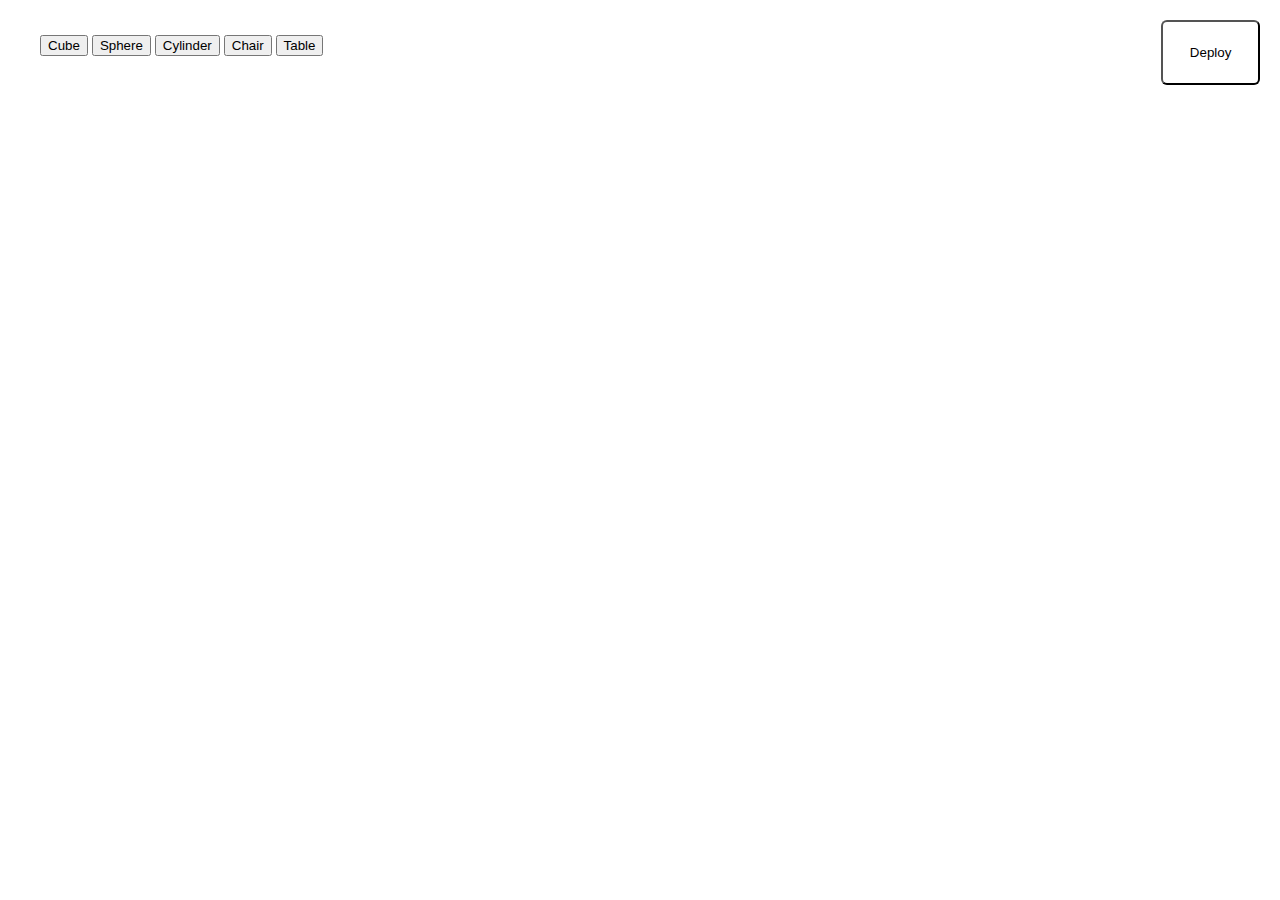
<file: index.html>
<!DOCTYPE html>
<html lang="en">
<head>
    <meta charset="UTF-8">
    <title>Interior Layout Design</title>
    <meta name="viewport" content="width=device-width,initial-scale=1,shrink-to-fit=no,user-scalable=no,maximum-scale=1">
    <script src="https://aframe.io/releases/0.2.0/aframe.min.js"></script>
    <script src="src/index.js"></script>
	<link rel="stylesheet" href="https://fonts.googleapis.com/icon?family=Material+Icons">
	<link rel="stylesheet" href="https://code.getmdl.io/1.3.0/material.indigo-pink.min.css">
	<link rel="stylesheet" href="./stylesheet.css">
	<script defer src="https://code.getmdl.io/1.3.0/material.min.js"></script>
</head>
<body>
	<script id="noob">

	    var app = Elm.Main.embed(document.body);
	</script>
	<div id="layout">
		<button id="cube" class="mdl-button mdl-js-button mdl-js-ripple-effect" onclick="Cube()">
		Cube
		</button>
		<button id="sphere" class="mdl-button mdl-js-button mdl-js-ripple-effect" onclick="Sphere()">
		Sphere
		</button>
		<button id="cylinder" class="mdl-button mdl-js-button mdl-js-ripple-effect" onclick="Cylinder()">
		Cylinder
		</button>
		<button id="chair" class="mdl-button mdl-js-button mdl-js-ripple-effect" onclick="Chair()">
		Chair
		</button>
		<button id="table" class="mdl-button mdl-js-button mdl-js-ripple-effect" onclick="Table()">
		Table
		</button>


		<div id="Sliders" style="display:none; max-width:200px">
		<p>
		Width - 0.0
		</p>
		<input class="mdl-slider mdl-js-slider" type="range" min="0" max="3" value="0" step="0.1" oninput="Width(this.value)" onchange="Width(this.value)">

		<p>
		Length - 0.0
		</p>
		<input class="mdl-slider mdl-js-slider" type="range" min="0" max="3" value="0" step="0.1" oninput="Length(this.value)" onchange="Length(this.value)">

		<p>
		Height - 0.0
		</p>
		<input class="mdl-slider mdl-js-slider" type="range" min="0" max="3" value="0" step="0.1" oninput="Height(this.value)" onchange="Height(this.value)">

		<p>
		X-Axis - 0.0
		</p>
		<input class="mdl-slider mdl-js-slider" type="range" min="-12" max="12" value="0" step="0.1" oninput="XPos(this.value)" onchange="XPos(this.value)">

		<p>
		Z-Axis - 0.0
		</p>
		<input class="mdl-slider mdl-js-slider" type="range" min="-12" max="12" value="0" step="0.1" oninput="ZPos(this.value)" onchange="ZPos(this.value)">

		<button id="insert" style="width:60px; height:30px; font-size:10px; border-radius:0; padding-right:0; padding-left:0; position:fixed; top:400px; left:0px" class="mdl-button mdl-js-button mdl-js-ripple-effect" onclick="Insert()">
		Insert
		</button> 
		</div>

		<script>
		var yourUl = document.getElementById("Sliders");
		var current = "";
		var x = 0;
		var y = 0;
		var z = 0;
		var xpos = 0;
		var zpos = 0;
		function Cube() {
			if(current == "cube" || current == ""){
				yourUl.style.display = yourUl.style.display === 'none' ? '' : 'none';
				current = "cube"
			}
			else{
				current = "cube";
				yourUl.style.display = "";
			}

			var buttons = document.getElementsByTagName("BUTTON");
			var i;
			for(i = 0; i<buttons.length; i++){
				if(buttons[i].id == "cube" && yourUl.style.display != 'none')
					buttons[i].style.border = "thin solid black"
				else 
					buttons[i].style.border = "0px solid black"
			}
		}
		function Sphere() {
			if(current == "sphere" || current == ""){
				yourUl.style.display = yourUl.style.display === 'none' ? '' : 'none';
				current = "sphere"
			}
			else{
				current = "sphere";
				yourUl.style.display = "";
			}

			var buttons = document.getElementsByTagName("BUTTON");
			var i;
			for(i = 0; i<buttons.length; i++){
				if(buttons[i].id == "sphere" && yourUl.style.display != 'none')
					buttons[i].style.border = "thin solid black"
				else 
					buttons[i].style.border = "0px solid black"
			}
		}
		function Cylinder() {
			if(current == "cylinder" || current == ""){
				yourUl.style.display = yourUl.style.display === 'none' ? '' : 'none';
				current = "cylinder"
			}
			else{
				current = "cylinder";
				yourUl.style.display = "";
			}

			var buttons = document.getElementsByTagName("BUTTON");
			var i;
			for(i = 0; i<buttons.length; i++){
				if(buttons[i].id == "cylinder" && yourUl.style.display != 'none')
					buttons[i].style.border = "thin solid black"
				else 
					buttons[i].style.border = "0px solid black"
			}
		}
		function Table() {
			if(current == "table" || current == ""){
				yourUl.style.display = yourUl.style.display === 'none' ? '' : 'none';
				current = "table"
			}
			else{
				current = "table";
				yourUl.style.display = "";
			}

			var buttons = document.getElementsByTagName("BUTTON");
			var i;
			for(i = 0; i<buttons.length; i++){
				if(buttons[i].id == "table" && yourUl.style.display != 'none')
					buttons[i].style.border = "thin solid black"
				else 
					buttons[i].style.border = "0px solid black"
			}
		}
		function Chair() {
			if(current == "chair" || current == ""){
				yourUl.style.display = yourUl.style.display === 'none' ? '' : 'none';
				current = "chair"
			}
			else{
				current = "chair";
				yourUl.style.display = "";
			}

			var buttons = document.getElementsByTagName("BUTTON");
			var i;
			for(i = 0; i<buttons.length; i++){
				if(buttons[i].id == "chair" && yourUl.style.display != 'none')
					buttons[i].style.border = "thin solid black"
				else 
					buttons[i].style.border = "0px solid black"
			}
		}
		function Width(value) {
			document.getElementsByTagName("P")[0].innerHTML = "Width - " + value;
			x = value;
		}
		function Length(value) {
			document.getElementsByTagName("P")[1].innerHTML = "Length - " + value;
			z = value;
		}
		function Height(value) {
			document.getElementsByTagName("P")[2].innerHTML = "Height - " + value;
			y = value;
		}

		function XPos(value) {
			document.getElementsByTagName("P")[3].innerHTML = "X-Axis - " + value;
			xpos = value;
		}
		function ZPos(value) {
			document.getElementsByTagName("P")[4].innerHTML = "Z-Axis - " + value;
			zpos = value;
		}
		var id = 6;

		app.ports.check.subscribe(function(word) {
	        app.ports.suggestion.send(Insert(word));
    	});

		function Insert(word) {
			if(current == "cube"){
				id = 0;
			}
			else if(current == "sphere"){
				id = 1;
			}
			else if(current == "cylinder"){
				id = 2;
			}
			else if(current == "table"){
				id = 3;
			}
			else if(current == "chair"){
				id = 4;
			}
			return [parseFloat(id), parseFloat(x), parseFloat(y), parseFloat(z), parseFloat(xpos), parseFloat(zpos)];
		}
		
		</script>
	</div>
</body>
</html>
</file>
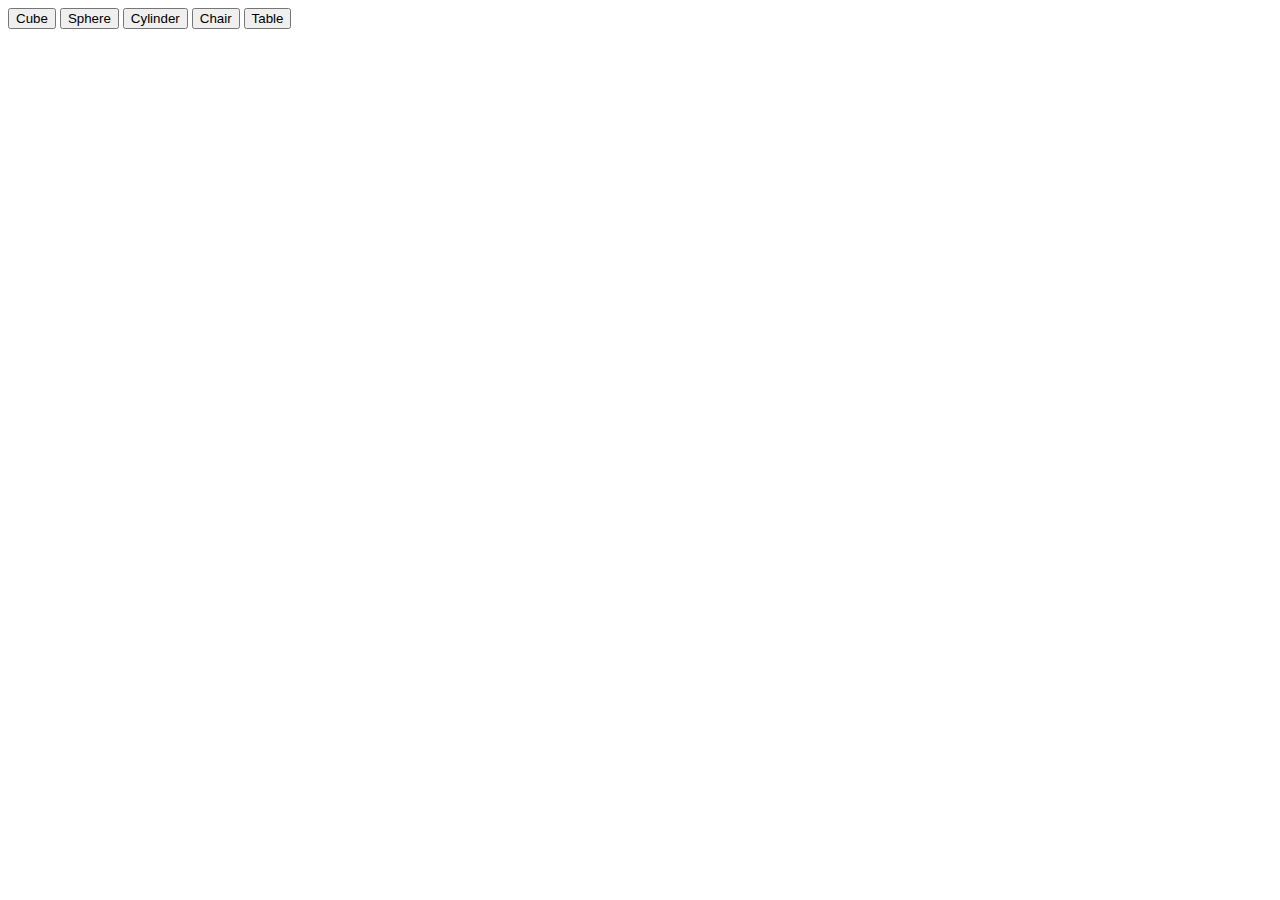
<file: src/UI.html>
<!DOCTYPE html>
<html>
<head> 
<link rel="stylesheet" href="https://fonts.googleapis.com/icon?family=Material+Icons">
<link rel="stylesheet" href="https://code.getmdl.io/1.3.0/material.indigo-pink.min.css">
<script defer src="https://code.getmdl.io/1.3.0/material.min.js"></script>
</head>
<body>
<button id="cube" class="mdl-button mdl-js-button mdl-js-ripple-effect" onclick="Cube()">Cube
</button>
<button id="sphere" class="mdl-button mdl-js-button mdl-js-ripple-effect" onclick="Sphere()">
Sphere
</button>
<button id="cylinder" class="mdl-button mdl-js-button mdl-js-ripple-effect" onclick="Cylinder()">
Cylinder
</button>
<button id="chair" class="mdl-button mdl-js-button mdl-js-ripple-effect" onclick="Chair()">
Chair
</button>
<button id="table" class="mdl-button mdl-js-button mdl-js-ripple-effect" onclick="Table()">
Table
</button>


<div id="Sliders" style="display:none; max-width:200px">
<p>
Width - 0.0
</p>
<input class="mdl-slider mdl-js-slider" type="range" min="0" max="100" value="0" step="0.1" oninput="Width(this.value)" onchange="Width(this.value)">

<p>
Length - 0.0
</p>
<input class="mdl-slider mdl-js-slider" type="range" min="0" max="100" value="0" step="0.1" oninput="Width(this.value)" onchange="Length(this.value)">

<p>
Height - 0.0
</p>
<input class="mdl-slider mdl-js-slider" type="range" min="0" max="100" value="0" step="0.1" oninput="Width(this.value)" onchange="Height(this.value)">

<p>
X-Axis - 0.0
</p>
<input class="mdl-slider mdl-js-slider" type="range" min="-50" max="50" value="0" step="0.1" oninput="XPos(this.value)" onchange="XPos(this.value)">

<p>
Y-Axis - 0.0
</p>
<input class="mdl-slider mdl-js-slider" type="range" min="-50" max="50" value="0" step="0.1" oninput="YPos(this.value)" onchange="YPos(this.value)">

<p>
Z-Axis - 0.0
</p>
<input class="mdl-slider mdl-js-slider" type="range" min="-50" max="50" value="0" step="0.1" oninput="ZPos(this.value)" onchange="ZPos(this.value)">

<button id="insert" style="width:60px; height:30px; font-size:10px; border-radius:0; padding-right:0; padding-left:0; position:fixed; top:400px; left:0px" class="mdl-button mdl-js-button mdl-js-ripple-effect" onclick="Insert()">
Insert
</button> 
</div>

<script>
var yourUl = document.getElementById("Sliders");
var current = "";
var x = 0;
var y = 0;
var z = 0;
var xpos = 0;
var ypos = 0;
var zpos = 0;
function Cube() {
	if(current == "cube" || current == ""){
		yourUl.style.display = yourUl.style.display === 'none' ? '' : 'none';
		current = "cube"
	}
	else{
		current = "cube";
		yourUl.style.display = "";
	}

	var buttons = document.getElementsByTagName("BUTTON");
	var i;
	for(i = 0; i<buttons.length; i++){
		if(buttons[i].id == "cube" && yourUl.style.display != 'none')
			buttons[i].style.border = "thin solid black"
		else 
			buttons[i].style.border = "0px solid black"
	}
}
function Sphere() {
	if(current == "sphere" || current == ""){
		yourUl.style.display = yourUl.style.display === 'none' ? '' : 'none';
		current = "sphere"
	}
	else{
		current = "sphere";
		yourUl.style.display = "";
	}

	var buttons = document.getElementsByTagName("BUTTON");
	var i;
	for(i = 0; i<buttons.length; i++){
		if(buttons[i].id == "sphere" && yourUl.style.display != 'none')
			buttons[i].style.border = "thin solid black"
		else 
			buttons[i].style.border = "0px solid black"
	}
}
function Cylinder() {
	if(current == "cylinder" || current == ""){
		yourUl.style.display = yourUl.style.display === 'none' ? '' : 'none';
		current = "cylinder"
	}
	else{
		current = "cylinder";
		yourUl.style.display = "";
	}

	var buttons = document.getElementsByTagName("BUTTON");
	var i;
	for(i = 0; i<buttons.length; i++){
		if(buttons[i].id == "cylinder" && yourUl.style.display != 'none')
			buttons[i].style.border = "thin solid black"
		else 
			buttons[i].style.border = "0px solid black"
	}
}
function Table() {
	if(current == "table" || current == ""){
		yourUl.style.display = yourUl.style.display === 'none' ? '' : 'none';
		current = "table"
	}
	else{
		current = "table";
		yourUl.style.display = "";
	}

	var buttons = document.getElementsByTagName("BUTTON");
	var i;
	for(i = 0; i<buttons.length; i++){
		if(buttons[i].id == "table" && yourUl.style.display != 'none')
			buttons[i].style.border = "thin solid black"
		else 
			buttons[i].style.border = "0px solid black"
	}
}
function Chair() {
	if(current == "chair" || current == ""){
		yourUl.style.display = yourUl.style.display === 'none' ? '' : 'none';
		current = "chair"
	}
	else{
		current = "chair";
		yourUl.style.display = "";
	}

	var buttons = document.getElementsByTagName("BUTTON");
	var i;
	for(i = 0; i<buttons.length; i++){
		if(buttons[i].id == "chair" && yourUl.style.display != 'none')
			buttons[i].style.border = "thin solid black"
		else 
			buttons[i].style.border = "0px solid black"
	}
}
function Width(value) {
	document.getElementsByTagName("P")[0].innerHTML = "Width - " + value;
	x = value;
}
function Length(value) {
	document.getElementsByTagName("P")[1].innerHTML = "Length - " + value;
	z = value;
}
function Height(value) {
	document.getElementsByTagName("P")[2].innerHTML = "Height - " + value;
	y = value;
}

function XPos(value) {
	document.getElementsByTagName("P")[3].innerHTML = "X-Axis - " + value;
	xpos = value;
}
function YPos(value) {
	document.getElementsByTagName("P")[4].innerHTML = "Y-Axis - " + value;
	ypos = value;
}
function ZPos(value) {
	document.getElementsByTagName("P")[5].innerHTML = "Z-Axis - " + value;
	zpos = value;
}
function Insert() {
	if(current == "cube"){

	}
	else if(current == "sphere"){

	}
	else if(current == "cylinder"){

	}
	else if(current == "table"){

	}
	else if(current == "chair"){

	}
}
</script>
</body>
</html>
</file>
<file: stylesheet.css>
#layout {
  position: absolute !important;
  line-height: 1.2em;
  background-color: rgba(255,255,255,0.8);
  border-radius: 6px;
  padding: 1.7em 2em;
  z-index: 999999 !important;
}
#layout1 {
  position: absolute;
  right: 20px;
  top: 20px;
  line-height: 1.2em;
  background-color: rgba(255,255,255,0.8);
  border-radius: 6px;
  padding: 1.7em 2em;
  text-align: center;
}
#noob {
	z-index: -9999 !important;
}
</file>
